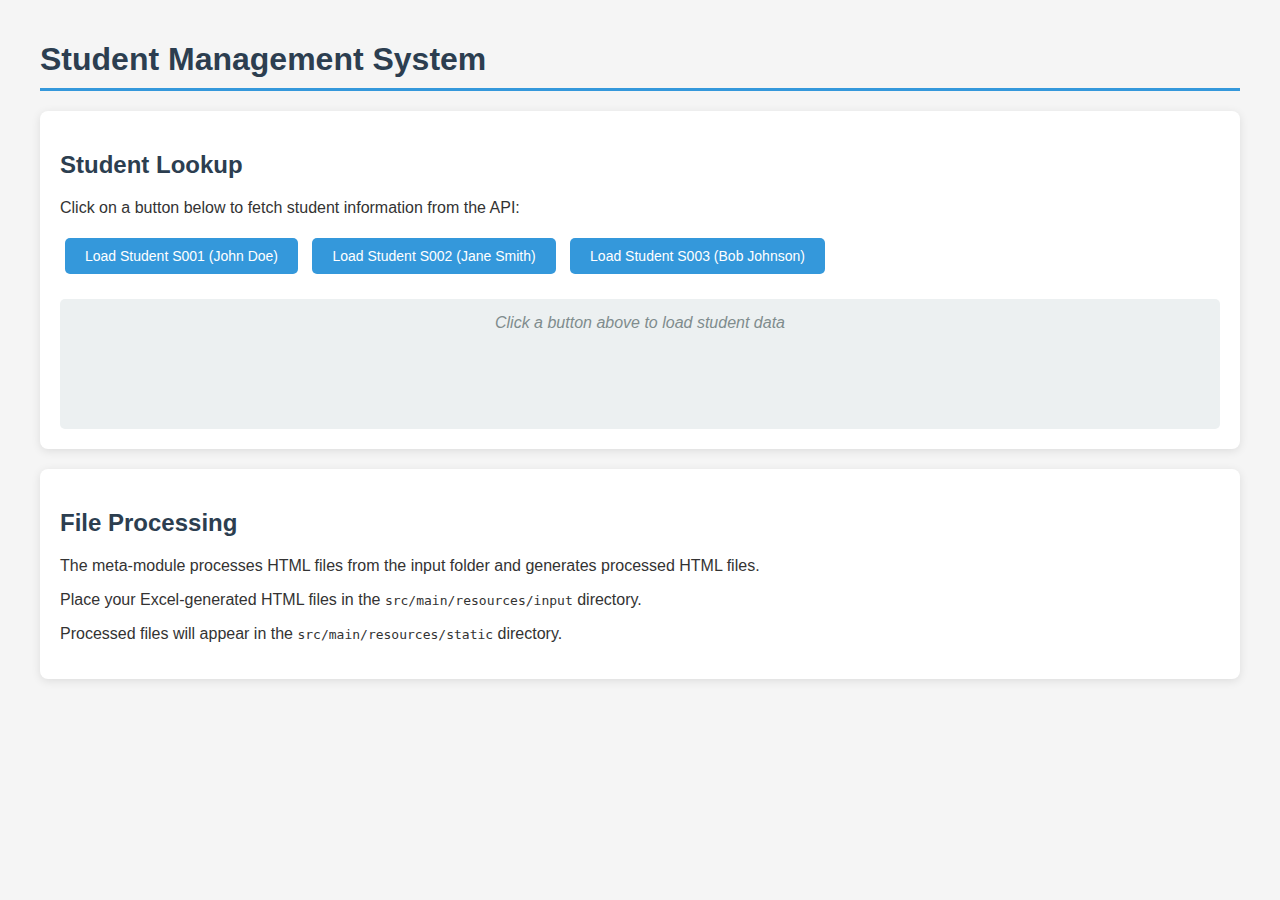
<file: clime-springboot/target/classes/static/index.html>
<!DOCTYPE html>
<html lang="en">
<head>
    <meta charset="UTF-8">
    <meta name="viewport" content="width=device-width, initial-scale=1.0">
    <title>Student Management System</title>
    <link rel="stylesheet" href="css/style.css">
</head>
<body>
    <div class="container">
        <h1>Student Management System</h1>
        
        <div class="api-section">
            <h2>Student Lookup</h2>
            <p>Click on a button below to fetch student information from the API:</p>
            <button onclick="fetchStudentData('S001')">Load Student S001 (John Doe)</button>
            <button onclick="fetchStudentData('S002')">Load Student S002 (Jane Smith)</button>
            <button onclick="fetchStudentData('S003')">Load Student S003 (Bob Johnson)</button>
            <div id="student-data"></div>
        </div>
        
        <div class="api-section">
            <h2>File Processing</h2>
            <p>The meta-module processes HTML files from the input folder and generates processed HTML files.</p>
            <p>Place your Excel-generated HTML files in the <code>src/main/resources/input</code> directory.</p>
            <p>Processed files will appear in the <code>src/main/resources/static</code> directory.</p>
        </div>
    </div>
    
    <script src="js/app.js"></script>
</body>
</html>
</file>
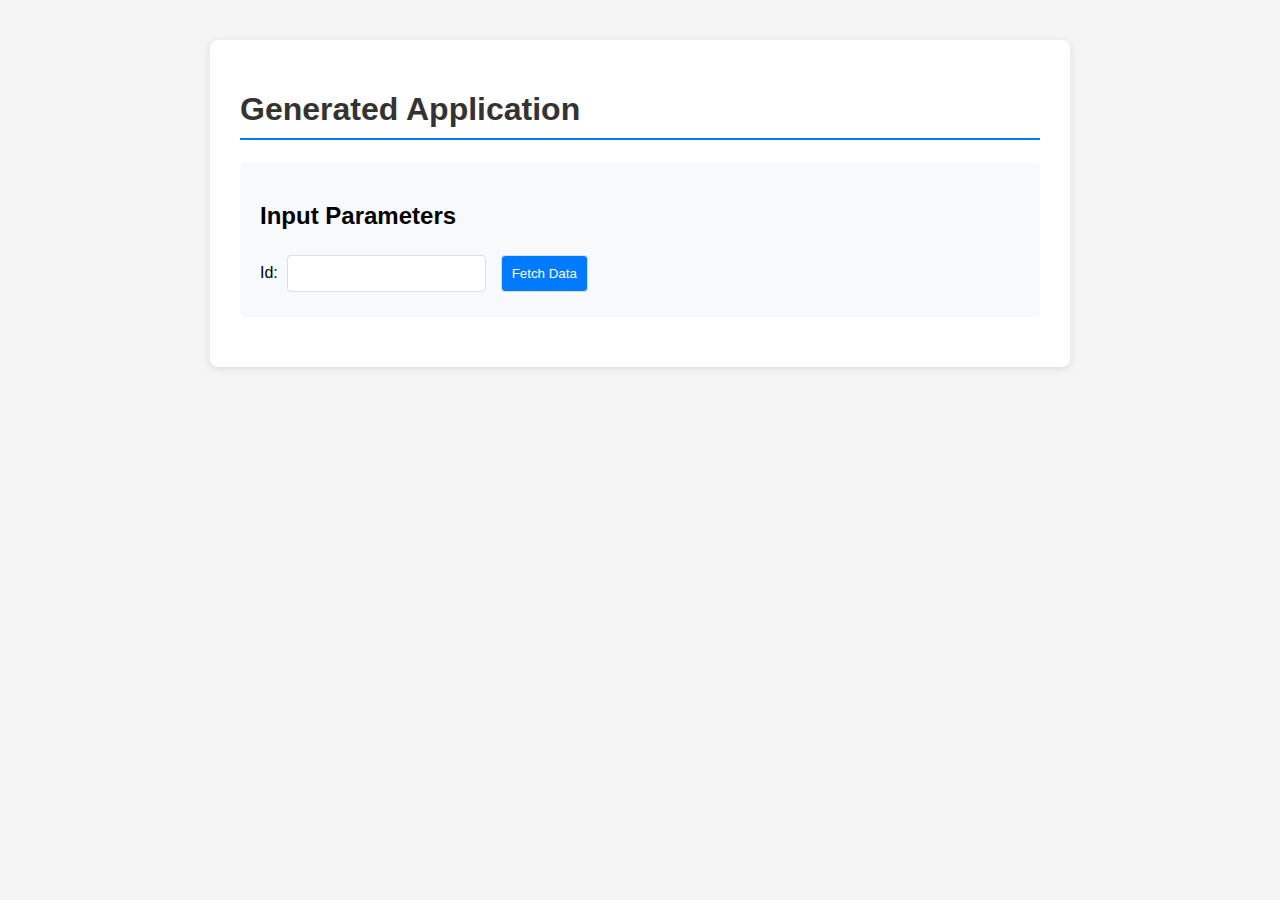
<file: output/generated_20250717_131611.html>
<!DOCTYPE html>
<html lang="en">
<head>
    <meta charset="UTF-8">
    <meta name="viewport" content="width=device-width, initial-scale=1.0">
    <title>Generated Application</title>
    <style>
        body { font-family: Arial, sans-serif; margin: 40px; background-color: #f5f5f5; }
        .container { max-width: 800px; margin: 0 auto; background: white; padding: 30px; border-radius: 8px; box-shadow: 0 2px 10px rgba(0,0,0,0.1); }
        h1 { color: #333; border-bottom: 2px solid #007bff; padding-bottom: 10px; }
        .input-section { background: #f8f9fa; padding: 20px; border-radius: 5px; margin: 20px 0; }
        .output-section { background: #fff; padding: 20px; border: 1px solid #ddd; border-radius: 5px; margin: 20px 0; }
        input, button { padding: 10px; margin: 5px; border: 1px solid #ddd; border-radius: 4px; }
        button { background: #007bff; color: white; cursor: pointer; }
        button:hover { background: #0056b3; }
        .layout-content { white-space: pre-wrap; font-family: 'Courier New', monospace; }
        table { border-collapse: collapse; width: 100%; margin: 10px 0; }
        th, td { border: 1px solid #ddd; padding: 8px; text-align: left; }
        th { background-color: #f2f2f2; }
        .hidden { display: none; }
    </style>
</head>
<body>
    <div class="container">
        <h1>Generated Application</h1>
        <div class="input-section">
            <h2>Input Parameters</h2>
            <form id="dataForm">
                <label for="id">Id:</label>
                <input type="text" id="id" name="id" required>
                <button type="submit">Fetch Data</button>
            </form>
        </div>
        <div class="output-section" id="output" style="display: none;">
            <h2>Results</h2>
            <div class="layout-content">
                <p>student name: v_student.name student id: v_student_id</p>
                <h3>List of Courses</h3>
                <table id="coursesTable">
                    <thead>
                        <tr>
                            <th>Course ID</th>
                            <th>Course Name</th>
                        </tr>
                    </thead>
                    <tbody id="coursesTableBody">
                        <!-- Courses will be populated here -->
                    </tbody>
                </table>
            </div>
        </div>
    </div>

<script>
document.getElementById('dataForm').addEventListener('submit', async function(e) {
    e.preventDefault();
    
    const id = document.getElementById('id').value;
    
    if (!id) {
        alert('Please enter a Id');
        return;
    }
    
    try {
        const response = await fetch(window.location.origin + '/api/students/' + id + '');
        
        if (!response.ok) {
            throw new Error('Failed to fetch student data');
        }
        
        const data = await response.json();
        
        // Populate student data
        populateStudentData(data);
        
        // Show output section
        document.getElementById('output').style.display = 'block';
        
    } catch (error) {
        console.error('Error:', error);
        alert('Error fetching data: ' + error.message);
    }
});

function populateStudentData(student) {
    // Replace variables in student info
    const paragraphs = document.querySelectorAll('#output p');
    paragraphs.forEach(p => {
        let content = p.textContent;
        content = content.replace(/v_student\.name/g, student.name);
        content = content.replace(/v_student_id/g, student.id);
        p.textContent = content;
    });
    
    // Populate courses table
    const coursesTableBody = document.getElementById('coursesTableBody');
    if (coursesTableBody && student.courses) {
        coursesTableBody.innerHTML = '';
        student.courses.forEach(course => {
            const row = document.createElement('tr');
            row.innerHTML = `
                <td>${course.id}</td>
                <td>${course.name}</td>
            `;
            coursesTableBody.appendChild(row);
        });
    }
}
</script>
</body>
</html>
</file>
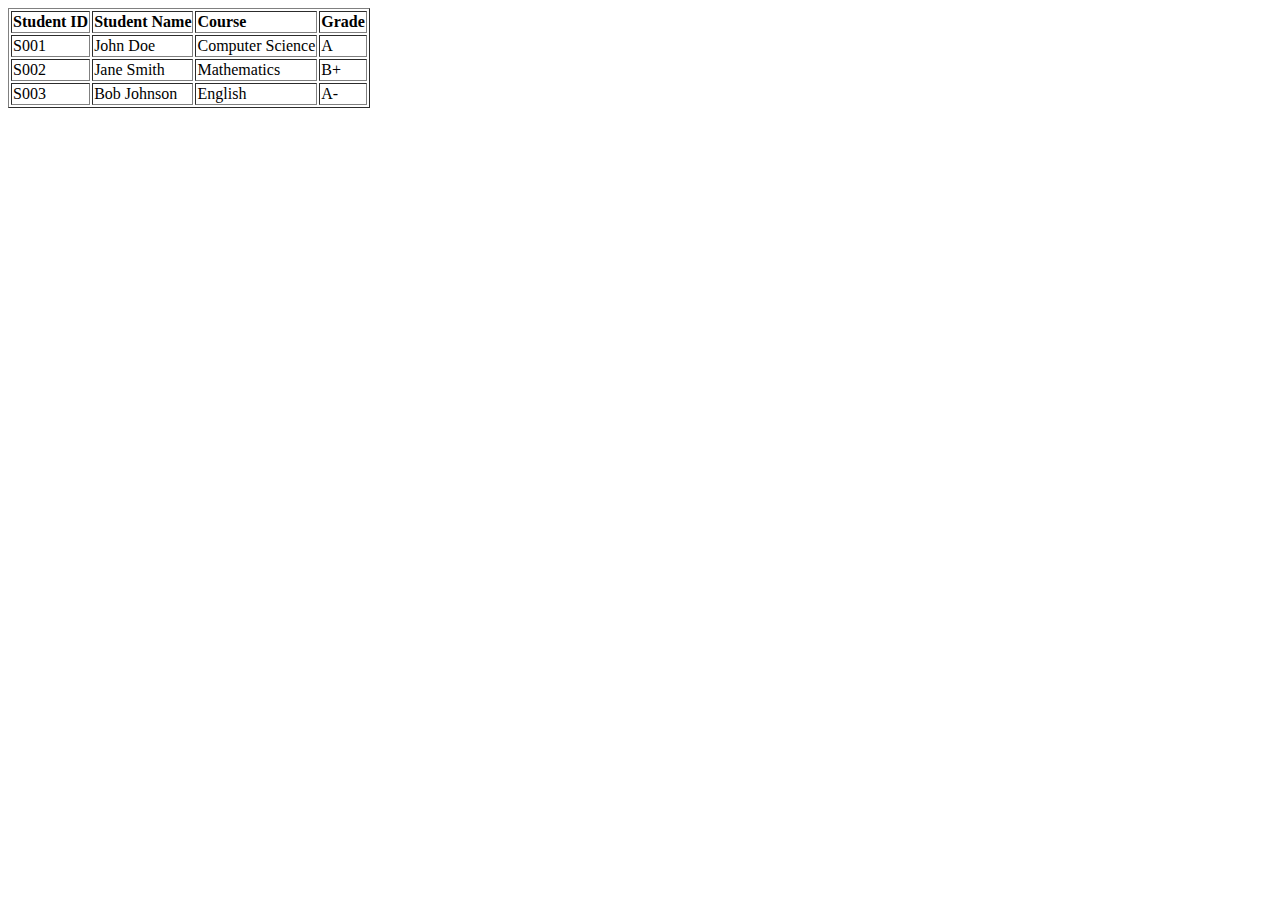
<file: clime-springboot/target/classes/input/sample_data.htm>
<html>
<head>
<title>Sample Excel Data</title>
</head>
<body>
<table border="1">
<tr>
<td><strong>Student ID</strong></td>
<td><strong>Student Name</strong></td>
<td><strong>Course</strong></td>
<td><strong>Grade</strong></td>
</tr>
<tr>
<td>S001</td>
<td>John Doe</td>
<td>Computer Science</td>
<td>A</td>
</tr>
<tr>
<td>S002</td>
<td>Jane Smith</td>
<td>Mathematics</td>
<td>B+</td>
</tr>
<tr>
<td>S003</td>
<td>Bob Johnson</td>
<td>English</td>
<td>A-</td>
</tr>
</table>
</body>
</html>
</file>
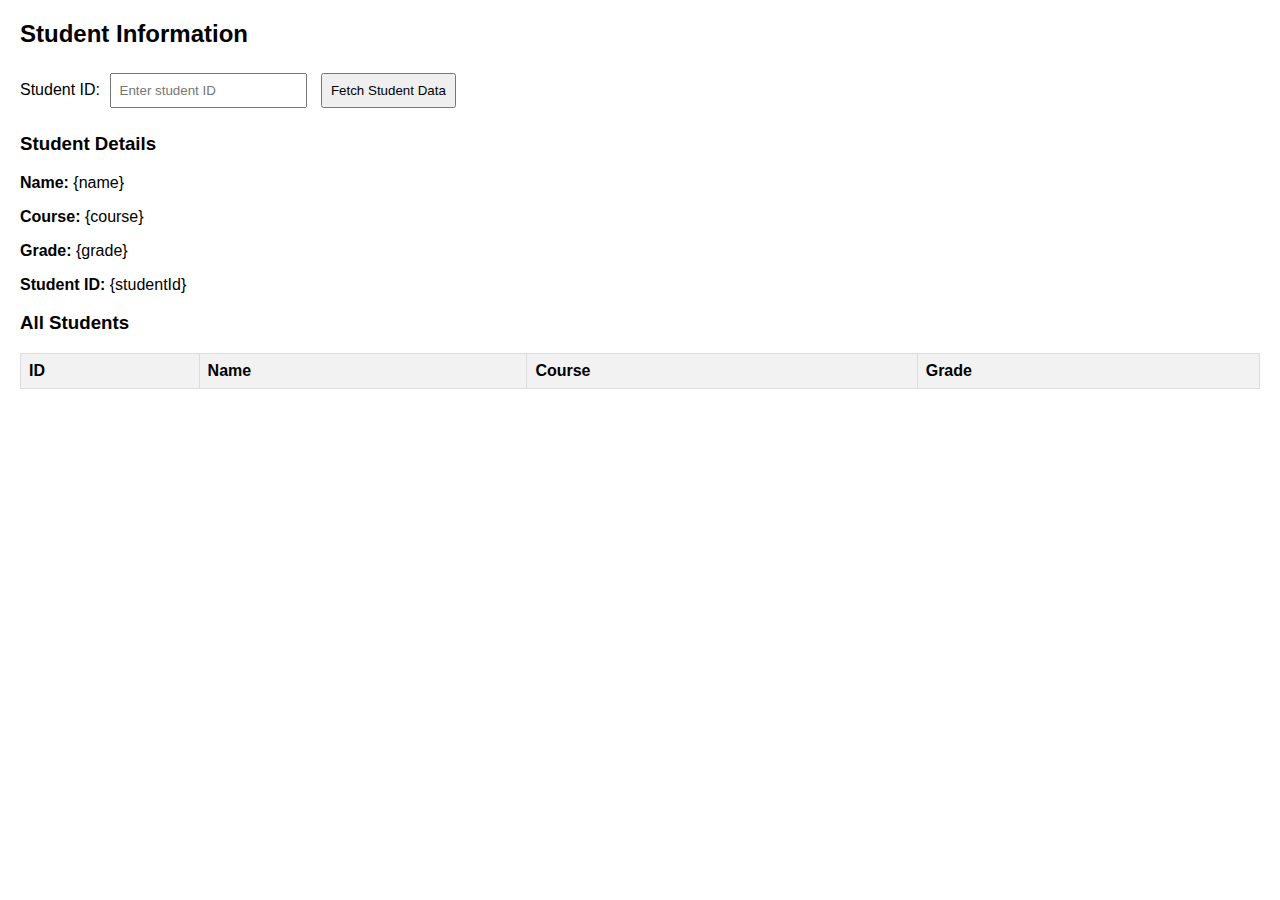
<file: clime-springboot/src/main/resources/static/hackathon.html>
<!DOCTYPE html>
<html>
<head>
    <meta charset="utf-8">
    <title>Generated from hackathon.mht</title>
    <style>
        body { font-family: Arial, sans-serif; margin: 20px; }
        table { border-collapse: collapse; width: 100%; margin: 10px 0; }
        th, td { border: 1px solid #ddd; padding: 8px; text-align: left; }
        th { background-color: #f2f2f2; }
        form { margin: 20px 0; }
        input, button { margin: 5px; padding: 8px; }
        .hidden { display: none; }
        .result { margin: 20px 0; padding: 15px; background-color: #f9f9f9; border-radius: 5px; }
    </style>
</head>
<body>
<div>
 <h2>Student Information</h2>
 <form id="studentForm">
  <label for="studentId">Student ID:</label> <input type="text" id="studentId" name="studentId" placeholder="Enter student ID"> <button type="submit">Fetch Student Data</button>
 </form>
 <div id="result">
  <h3>Student Details</h3>
  <p><strong>Name:</strong> {name}</p>
  <p><strong>Course:</strong> {course}</p>
  <p><strong>Grade:</strong> {grade}</p>
  <p><strong>Student ID:</strong> {studentId}</p>
  <h3>All Students</h3>
  <table border="1">
   <thead>
    <tr>
     <th>ID</th>
     <th>Name</th>
     <th>Course</th>
     <th>Grade</th>
    </tr>
   </thead>
   <tbody>
    <div id="students-container"><!-- Template for students iteration --><script type="text/template" id="students-template"> 
    <tr>
     <td>{studentId}</td>
     <td>{name}</td>
     <td>{course}</td>
     <td>{grade}</td>
    </tr> </script></div>
   </tbody>
  </table>
 </div>
</div>
<script>
function populateTemplate(template, data) {
    return template.replace(/\{([^}]+)\}/g, function(match, key) {
        return data[key] || match;
    });
}

function renderIteration(containerId, templateId, dataArray) {
    const container = document.getElementById(containerId);
    const template = document.getElementById(templateId);
    if (!container || !template) return;
    
    let html = '';
    dataArray.forEach(item => {
        html += populateTemplate(template.innerHTML, item);
    });
    
    // Remove template and replace with rendered content
    template.style.display = 'none';
    const renderedDiv = document.createElement('div');
    renderedDiv.innerHTML = html;
    container.appendChild(renderedDiv);
}

async function fetchData(parameter) {
    try {
        const url = 'http://localhost:8080/api/students/{studentId}'.replace('{studentId}', parameter);
        const response = await fetch(url, { method: 'GET' });
        const data = await response.json();
        
        // Populate single data placeholders
        document.querySelectorAll('[id="result"] p').forEach(p => {
            p.innerHTML = populateTemplate(p.innerHTML, data);
        });
        
        // Handle students iteration if data contains students array
        if (data.students && Array.isArray(data.students)) {
            renderIteration('students-container', 'students-template', data.students);
        }
        
        // Show result div
        const resultDiv = document.getElementById('result');
        if (resultDiv) resultDiv.style.display = 'block';
        
    } catch (error) {
        console.error('Error fetching data:', error);
        alert('Error fetching data: ' + error.message);
    }
}

document.addEventListener('DOMContentLoaded', function() {
    const form = document.getElementById('studentForm');
    if (form) {
        form.addEventListener('submit', function(e) {
            e.preventDefault();
            const parameter = document.getElementById('studentId').value;
            if (parameter) {
                fetchData(parameter);
            } else {
                alert('Please enter a studentId');
            }
        });
    }
});
</script>
</body>
</html>
</file>
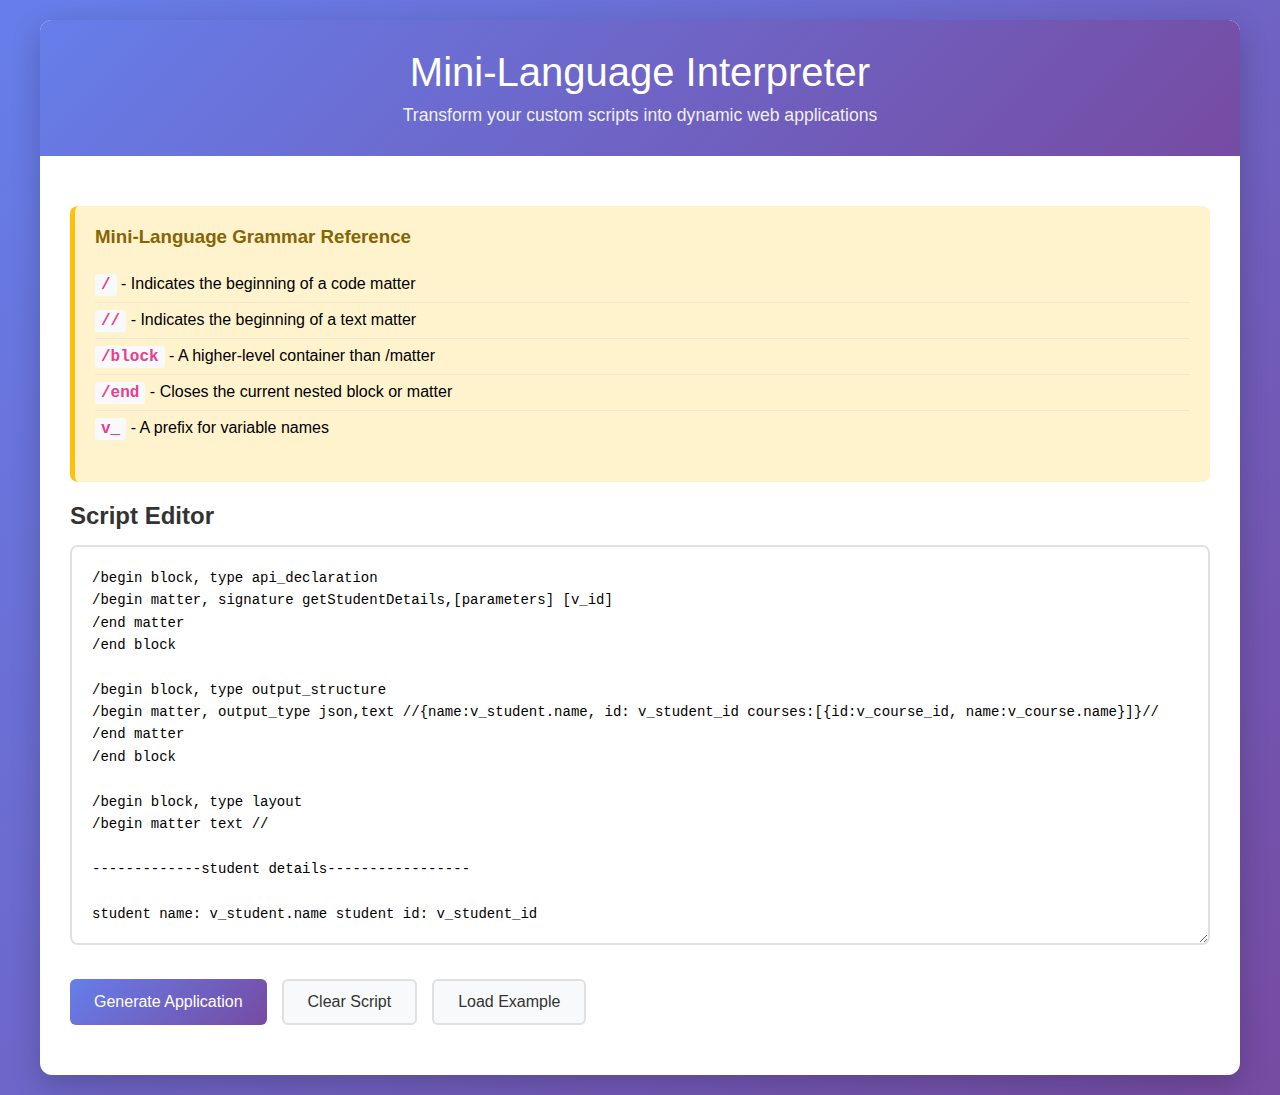
<file: clime-springboot/src/main/resources/static/landing.html>
<!DOCTYPE html>
<html lang="en">
<head>
    <meta charset="UTF-8">
    <meta name="viewport" content="width=device-width, initial-scale=1.0">
    <title>Mini-Language Interpreter</title>
    <style>
        body {
            font-family: 'Segoe UI', Tahoma, Geneva, Verdana, sans-serif;
            margin: 0;
            padding: 20px;
            background: linear-gradient(135deg, #667eea 0%, #764ba2 100%);
            min-height: 100vh;
        }
        
        .container {
            max-width: 1200px;
            margin: 0 auto;
            background: white;
            border-radius: 12px;
            box-shadow: 0 10px 30px rgba(0,0,0,0.2);
            overflow: hidden;
        }
        
        .header {
            background: linear-gradient(135deg, #667eea 0%, #764ba2 100%);
            color: white;
            padding: 30px;
            text-align: center;
        }
        
        .header h1 {
            margin: 0;
            font-size: 2.5em;
            font-weight: 300;
        }
        
        .header p {
            margin: 10px 0 0 0;
            opacity: 0.9;
            font-size: 1.1em;
        }
        
        .content {
            padding: 30px;
        }
        
        .editor-section {
            margin-bottom: 30px;
        }
        
        .editor-section h2 {
            color: #333;
            margin-bottom: 15px;
            font-size: 1.5em;
        }
        
        #scriptInput {
            width: 100%;
            height: 400px;
            padding: 20px;
            border: 2px solid #e0e0e0;
            border-radius: 8px;
            font-family: 'Courier New', monospace;
            font-size: 14px;
            line-height: 1.6;
            resize: vertical;
            transition: border-color 0.3s ease;
            box-sizing: border-box;
        }
        
        #scriptInput:focus {
            outline: none;
            border-color: #667eea;
            box-shadow: 0 0 0 3px rgba(102, 126, 234, 0.1);
        }
        
        .button-section {
            display: flex;
            gap: 15px;
            margin: 20px 0;
            flex-wrap: wrap;
        }
        
        .btn {
            padding: 12px 24px;
            border: none;
            border-radius: 6px;
            cursor: pointer;
            font-size: 16px;
            font-weight: 500;
            transition: all 0.3s ease;
            text-decoration: none;
            display: inline-block;
        }
        
        .btn-primary {
            background: linear-gradient(135deg, #667eea 0%, #764ba2 100%);
            color: white;
        }
        
        .btn-primary:hover {
            transform: translateY(-2px);
            box-shadow: 0 5px 15px rgba(102, 126, 234, 0.4);
        }
        
        .btn-secondary {
            background: #f8f9fa;
            color: #333;
            border: 2px solid #e0e0e0;
        }
        
        .btn-secondary:hover {
            background: #e9ecef;
            border-color: #ced4da;
        }
        
        .grammar-section {
            background: #fff3cd;
            padding: 20px;
            border-radius: 8px;
            border-left: 5px solid #ffc107;
            margin: 20px 0;
        }
        
        .grammar-section h3 {
            color: #856404;
            margin-top: 0;
        }
        
        .grammar-list {
            list-style: none;
            padding: 0;
        }
        
        .grammar-list li {
            padding: 8px 0;
            border-bottom: 1px solid #f0e6d2;
        }
        
        .grammar-list li:last-child {
            border-bottom: none;
        }
        
        .code-symbol {
            font-family: 'Courier New', monospace;
            background: #f8f9fa;
            padding: 2px 6px;
            border-radius: 3px;
            color: #e83e8c;
            font-weight: bold;
        }
        
        .result-section {
            margin-top: 30px;
            padding: 20px;
            background: #f8f9fa;
            border-radius: 8px;
            display: none;
        }
        
        .loading {
            text-align: center;
            padding: 20px;
            display: none;
        }
        
        .loading::after {
            content: '';
            display: inline-block;
            width: 20px;
            height: 20px;
            border: 3px solid #f3f3f3;
            border-top: 3px solid #667eea;
            border-radius: 50%;
            animation: spin 1s linear infinite;
        }
        
        @keyframes spin {
            0% { transform: rotate(0deg); }
            100% { transform: rotate(360deg); }
        }
        
        .error {
            background: #f8d7da;
            color: #721c24;
            padding: 15px;
            border-radius: 8px;
            border-left: 5px solid #dc3545;
            margin: 20px 0;
        }
        
        .success {
            background: #d4edda;
            color: #155724;
            padding: 15px;
            border-radius: 8px;
            border-left: 5px solid #28a745;
            margin: 20px 0;
        }
        
        .preview-iframe {
            width: 100%;
            height: 600px;
            border: 1px solid #ddd;
            border-radius: 8px;
            background: white;
        }
        
        @media (max-width: 768px) {
            .container {
                margin: 10px;
                border-radius: 8px;
            }
            
            .content {
                padding: 20px;
            }
            
            .button-section {
                flex-direction: column;
            }
            
            .btn {
                width: 100%;
                text-align: center;
            }
        }
    </style>
</head>
<body>
    <div class="container">
        <div class="header">
            <h1>Mini-Language Interpreter</h1>
            <p>Transform your custom scripts into dynamic web applications</p>
        </div>
        
        <div class="content">
            <div class="grammar-section">
                <h3>Mini-Language Grammar Reference</h3>
                <ul class="grammar-list">
                    <li><span class="code-symbol">/</span> - Indicates the beginning of a code matter</li>
                    <li><span class="code-symbol">//</span> - Indicates the beginning of a text matter</li>
                    <li><span class="code-symbol">/block</span> - A higher-level container than /matter</li>
                    <li><span class="code-symbol">/end</span> - Closes the current nested block or matter</li>
                    <li><span class="code-symbol">v_</span> - A prefix for variable names</li>
                </ul>
            </div>
            
            <div class="editor-section">
                <h2>Script Editor</h2>
                <textarea id="scriptInput" placeholder="Enter your mini-language script here...">/begin block, type api_declaration
/begin matter, signature getStudentDetails,[parameters] [v_id]
/end matter
/end block

/begin block, type output_structure
/begin matter, output_type json,text //{name:v_student.name, id: v_student_id courses:[{id:v_course_id, name:v_course.name}]}//
/end matter
/end block

/begin block, type layout
/begin matter text //

-------------student details-----------------

student name: v_student.name student id: v_student_id

------------List of courses---------------
Course_id		Course_name
------------------------------------------
v_course_id		v_course_name

//
/end matter
/end block</textarea>
            </div>
            
            <div class="button-section">
                <button class="btn btn-primary" onclick="generateApplication()">
                    Generate Application
                </button>
                <button class="btn btn-secondary" onclick="clearScript()">
                    Clear Script
                </button>
                <button class="btn btn-secondary" onclick="loadExample()">
                    Load Example
                </button>
            </div>
            
            <div class="loading" id="loading">
                Generating application...
            </div>
            
            <div class="result-section" id="result">
                <h3>Generated Application</h3>
                <div id="message"></div>
                <iframe id="preview" class="preview-iframe" style="display: none;"></iframe>
            </div>
        </div>
    </div>

    <script>
        async function generateApplication() {
            const script = document.getElementById('scriptInput').value.trim();
            
            if (!script) {
                showMessage('Please enter a script to generate the application.', 'error');
                return;
            }
            
            showLoading(true);
            hideResult();
            
            try {
                const response = await fetch('/api/generate', {
                    method: 'POST',
                    headers: {
                        'Content-Type': 'text/plain'
                    },
                    body: script
                });
                
                const result = await response.text();
                
                if (response.ok) {
                    showPreview(result);
                    showMessage('Application generated successfully!', 'success');
                } else {
                    showMessage('Error: ' + result, 'error');
                }
            } catch (error) {
                showMessage('Error generating application: ' + error.message, 'error');
            } finally {
                showLoading(false);
            }
        }
        
        function clearScript() {
            document.getElementById('scriptInput').value = '';
            hideResult();
        }
        
        function loadExample() {
            document.getElementById('scriptInput').value = `/begin block, type api_declaration
/begin matter, signature getStudentDetails,[parameters] [v_id]
/end matter
/end block

/begin block, type output_structure
/begin matter, output_type json,text //{name:v_student.name, id: v_student_id courses:[{id:v_course_id, name:v_course.name}]}//
/end matter
/end block

/begin block, type layout
/begin matter text //

-------------student details-----------------

student name: v_student.name student id: v_student_id

------------List of courses---------------
Course_id		Course_name
------------------------------------------
v_course_id		v_course_name

//
/end matter
/end block`;
        }
        
        function showLoading(show) {
            document.getElementById('loading').style.display = show ? 'block' : 'none';
        }
        
        function showMessage(message, type) {
            const messageDiv = document.getElementById('message');
            messageDiv.innerHTML = `<div class="${type}">${message}</div>`;
            document.getElementById('result').style.display = 'block';
        }
        
        function showPreview(html) {
            const iframe = document.getElementById('preview');
            iframe.style.display = 'block';
            
            // Create a blob URL for the HTML content
            const blob = new Blob([html], { type: 'text/html' });
            const url = URL.createObjectURL(blob);
            iframe.src = url;
            
            document.getElementById('result').style.display = 'block';
        }
        
        function hideResult() {
            document.getElementById('result').style.display = 'none';
            document.getElementById('preview').style.display = 'none';
            document.getElementById('message').innerHTML = '';
        }
        
        // Auto-resize textarea
        document.getElementById('scriptInput').addEventListener('input', function() {
            this.style.height = 'auto';
            this.style.height = Math.max(400, this.scrollHeight) + 'px';
        });
    </script>
</body>
</html>
</file>
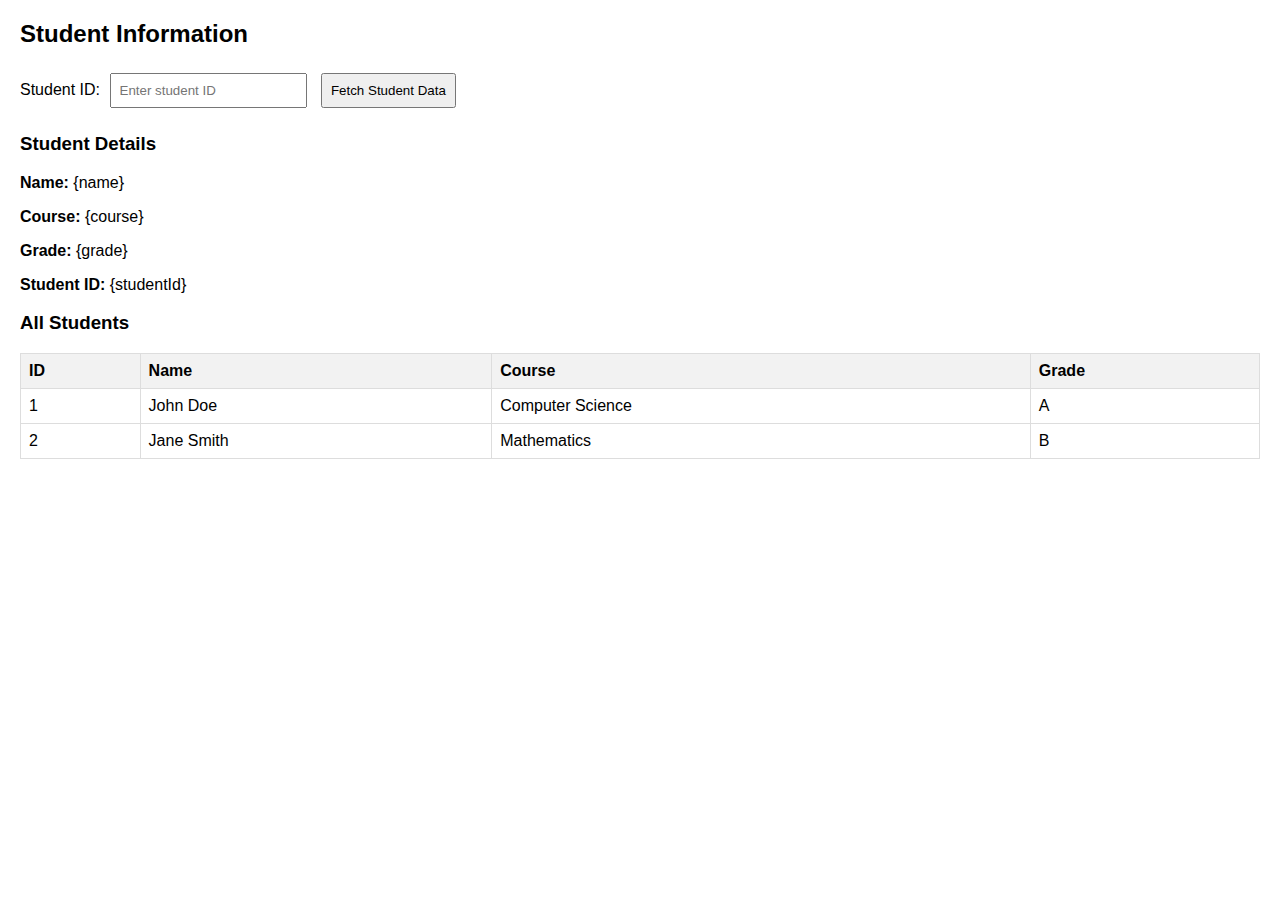
<file: clime-springboot/src/main/resources/static/generated/hackathon.html>
<!DOCTYPE html>
<html>
<head>
    <meta charset="utf-8">
    <title>Generated from hackathon.mht</title>
    <style>
        body { font-family: Arial, sans-serif; margin: 20px; }
        table { border-collapse: collapse; width: 100%; margin: 10px 0; }
        th, td { border: 1px solid #ddd; padding: 8px; text-align: left; }
        th { background-color: #f2f2f2; }
        form { margin: 20px 0; }
        input, button { margin: 5px; padding: 8px; }
        .hidden { display: none; }
        .result { margin: 20px 0; padding: 15px; background-color: #f9f9f9; border-radius: 5px; }
    </style>
</head>
<body>
<div>
 <h2>Student Information</h2>
 <form id="studentForm">
  <label for="studentId">Student ID:</label> <input type="text" id="studentId" name="studentId" placeholder="Enter student ID"> <button type="submit">Fetch Student Data</button>
 </form>
 <div id="result">
  <h3>Student Details</h3>
  <p><strong>Name:</strong> {name}</p>
  <p><strong>Course:</strong> {course}</p>
  <p><strong>Grade:</strong> {grade}</p>
  <p><strong>Student ID:</strong> {studentId}</p>
  <h3>All Students</h3>
  <table border="1">
   <thead>
    <tr>
     <th>ID</th>
     <th>Name</th>
     <th>Course</th>
     <th>Grade</th>
    </tr>
   </thead>
   <tbody>
    <tr>
     <td>1</td>
     <td>John Doe</td>
     <td>Computer Science</td>
     <td>A</td>
    </tr><tr>
     <td>2</td>
     <td>Jane Smith</td>
     <td>Mathematics</td>
     <td>B</td>
    </tr>
   </tbody>
  </table>
 </div>
</div>
<script>
function populateTemplate(template, data) {
    return template.replace(/\{([^}]+)\}/g, function(match, key) {
        return data[key] || match;
    });
}

function renderIteration(containerId, templateId, dataArray) {
    const container = document.getElementById(containerId);
    const template = document.getElementById(templateId);
    if (!container || !template) return;
    
    let html = '';
    dataArray.forEach(item => {
        html += populateTemplate(template.innerHTML, item);
    });
    
    // Remove template and replace with rendered content
    template.style.display = 'none';
    const renderedDiv = document.createElement('div');
    renderedDiv.innerHTML = html;
    container.appendChild(renderedDiv);
}

async function fetchData(parameter) {
    try {
        const url = 'http://localhost:8080/api/students/{studentId}'.replace('{studentId}', parameter);
        const response = await fetch(url, { method: 'GET' });
        const data = await response.json();
        
        // Populate single data placeholders
        document.querySelectorAll('[id="result"] p').forEach(p => {
            p.innerHTML = populateTemplate(p.innerHTML, data);
        });
        
        // Handle students iteration if data contains students array
        if (data.students && Array.isArray(data.students)) {
            renderIteration('students-container', 'students-template', data.students);
        }
        
        // Show result div
        const resultDiv = document.getElementById('result');
        if (resultDiv) resultDiv.style.display = 'block';
        
    } catch (error) {
        console.error('Error fetching data:', error);
        alert('Error fetching data: ' + error.message);
    }
}

document.addEventListener('DOMContentLoaded', function() {
    const form = document.getElementById('studentForm');
    if (form) {
        form.addEventListener('submit', function(e) {
            e.preventDefault();
            const parameter = document.getElementById('studentId').value;
            if (parameter) {
                fetchData(parameter);
            } else {
                alert('Please enter a studentId');
            }
        });
    }
});
</script>
</body>
</html>
</file>
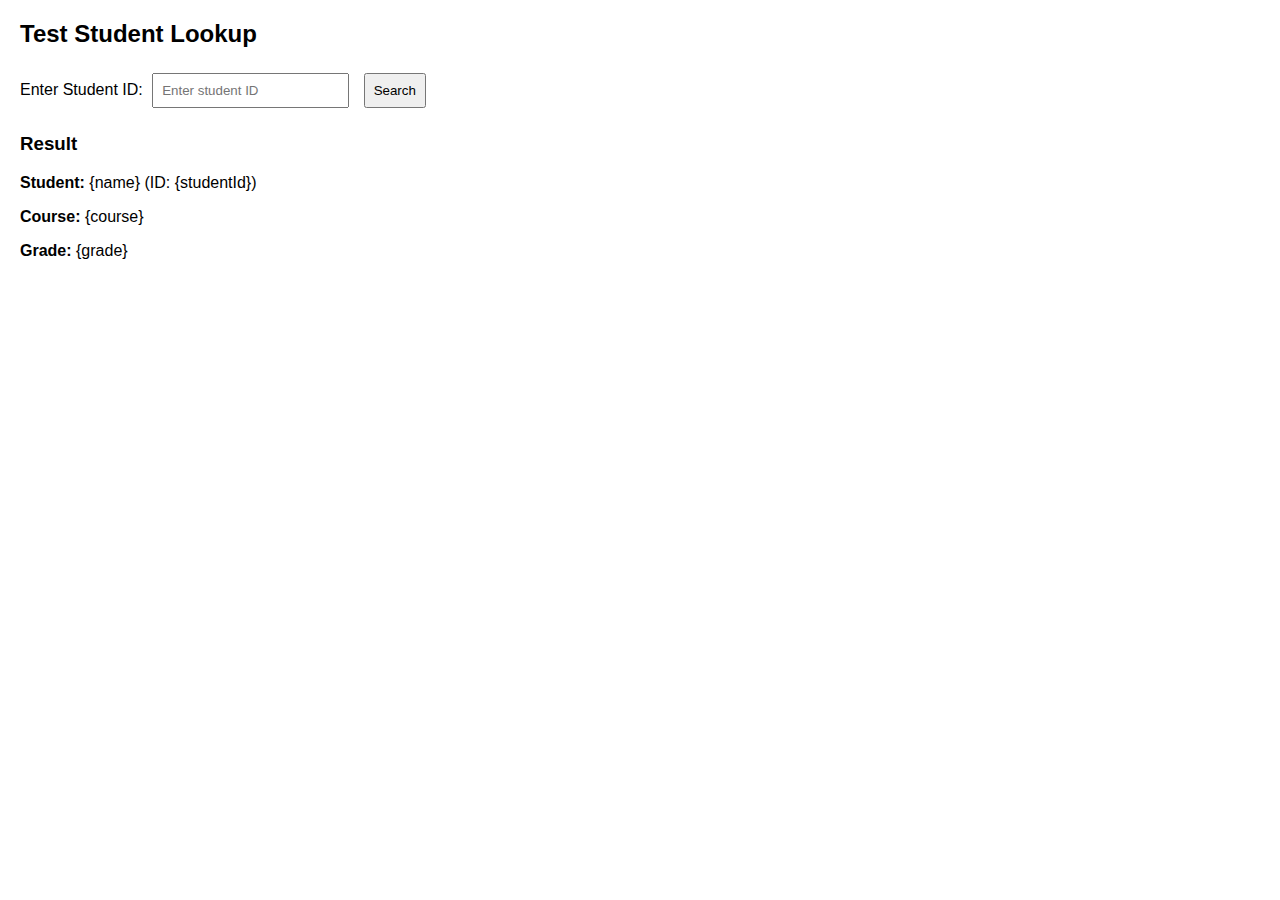
<file: clime-springboot/src/main/resources/static/generated/test.html>
<!DOCTYPE html>
<html>
<head>
    <meta charset="utf-8">
    <title>Generated from test.mht</title>
    <style>
        body { font-family: Arial, sans-serif; margin: 20px; }
        table { border-collapse: collapse; width: 100%; margin: 10px 0; }
        th, td { border: 1px solid #ddd; padding: 8px; text-align: left; }
        th { background-color: #f2f2f2; }
        form { margin: 20px 0; }
        input, button { margin: 5px; padding: 8px; }
        .hidden { display: none; }
        .result { margin: 20px 0; padding: 15px; background-color: #f9f9f9; border-radius: 5px; }
    </style>
</head>
<body>
<div>
 <h2>Test Student Lookup</h2>
 <form id="studentForm">
  <label for="studentId">Enter Student ID:</label> <input type="text" id="studentId" name="studentId" placeholder="Enter student ID"> <button type="submit">Search</button>
 </form>
 <div id="result">
  <h3>Result</h3>
  <p><strong>Student:</strong> {name} (ID: {studentId})</p>
  <p><strong>Course:</strong> {course}</p>
  <p><strong>Grade:</strong> {grade}</p>
 </div>
</div>
<script>
function populateTemplate(template, data) {
    return template.replace(/\{([^}]+)\}/g, function(match, key) {
        return data[key] || match;
    });
}

function renderIteration(containerId, templateId, dataArray) {
    const container = document.getElementById(containerId);
    const template = document.getElementById(templateId);
    if (!container || !template) return;
    
    let html = '';
    dataArray.forEach(item => {
        html += populateTemplate(template.innerHTML, item);
    });
    
    // Remove template and replace with rendered content
    template.style.display = 'none';
    const renderedDiv = document.createElement('div');
    renderedDiv.innerHTML = html;
    container.appendChild(renderedDiv);
}

async function fetchData(parameter) {
    try {
        const url = 'http://localhost:8080/api/students/{studentId}'.replace('{studentId}', parameter);
        const response = await fetch(url, { method: 'GET' });
        const data = await response.json();
        
        // Populate single data placeholders
        document.querySelectorAll('[id="result"] p').forEach(p => {
            p.innerHTML = populateTemplate(p.innerHTML, data);
        });
        
        // Handle students iteration if data contains students array
        if (data.students && Array.isArray(data.students)) {
            renderIteration('students-container', 'students-template', data.students);
        }
        
        // Show result div
        const resultDiv = document.getElementById('result');
        if (resultDiv) resultDiv.style.display = 'block';
        
    } catch (error) {
        console.error('Error fetching data:', error);
        alert('Error fetching data: ' + error.message);
    }
}

document.addEventListener('DOMContentLoaded', function() {
    const form = document.getElementById('studentForm');
    if (form) {
        form.addEventListener('submit', function(e) {
            e.preventDefault();
            const parameter = document.getElementById('studentId').value;
            if (parameter) {
                fetchData(parameter);
            } else {
                alert('Please enter a studentId');
            }
        });
    }
});
</script>
</body>
</html>
</file>
<file: clime-springboot/target/classes/static/css/style.css>
/* Modern CSS for the application */
body {
    font-family: 'Segoe UI', Tahoma, Geneva, Verdana, sans-serif;
    margin: 0;
    padding: 0;
    background-color: #f5f5f5;
    color: #333;
}

.container {
    max-width: 1200px;
    margin: 0 auto;
    padding: 20px;
}

h1, h2 {
    color: #2c3e50;
    margin-bottom: 20px;
}

h1 {
    border-bottom: 3px solid #3498db;
    padding-bottom: 10px;
}

.table-container {
    background: white;
    border-radius: 8px;
    box-shadow: 0 2px 10px rgba(0, 0, 0, 0.1);
    margin: 20px 0;
    overflow-x: auto;
}

.data-table {
    width: 100%;
    border-collapse: collapse;
    font-size: 14px;
}

.data-table th,
.data-table td {
    padding: 12px 15px;
    text-align: left;
    border-bottom: 1px solid #ddd;
}

.data-table th {
    background-color: #34495e;
    color: white;
    font-weight: 600;
    text-transform: uppercase;
    letter-spacing: 0.5px;
}

.data-table tr:hover {
    background-color: #f8f9fa;
}

.api-section {
    background: white;
    border-radius: 8px;
    box-shadow: 0 2px 10px rgba(0, 0, 0, 0.1);
    padding: 20px;
    margin: 20px 0;
}

button {
    background-color: #3498db;
    color: white;
    border: none;
    padding: 10px 20px;
    margin: 5px;
    border-radius: 5px;
    cursor: pointer;
    font-size: 14px;
    transition: background-color 0.3s ease;
}

button:hover {
    background-color: #2980b9;
}

button:active {
    transform: translateY(1px);
}

#student-data {
    margin-top: 20px;
    padding: 15px;
    background-color: #ecf0f1;
    border-radius: 5px;
    min-height: 100px;
}

.student-card {
    background: white;
    border-radius: 8px;
    padding: 20px;
    box-shadow: 0 2px 5px rgba(0, 0, 0, 0.1);
}

.student-name {
    font-size: 18px;
    font-weight: bold;
    color: #2c3e50;
    margin-bottom: 10px;
}

.student-id {
    color: #7f8c8d;
    margin-bottom: 15px;
}

.courses-list {
    list-style: none;
    padding: 0;
}

.course-item {
    background: #f8f9fa;
    margin: 10px 0;
    padding: 15px;
    border-radius: 5px;
    border-left: 4px solid #3498db;
}

.course-name {
    font-weight: bold;
    color: #2c3e50;
}

.course-duration {
    color: #7f8c8d;
    font-size: 14px;
}

.loading {
    text-align: center;
    color: #7f8c8d;
    font-style: italic;
}

.error {
    color: #e74c3c;
    background-color: #fdf2f2;
    border: 1px solid #f5c6cb;
    padding: 10px;
    border-radius: 5px;
}
</file>
